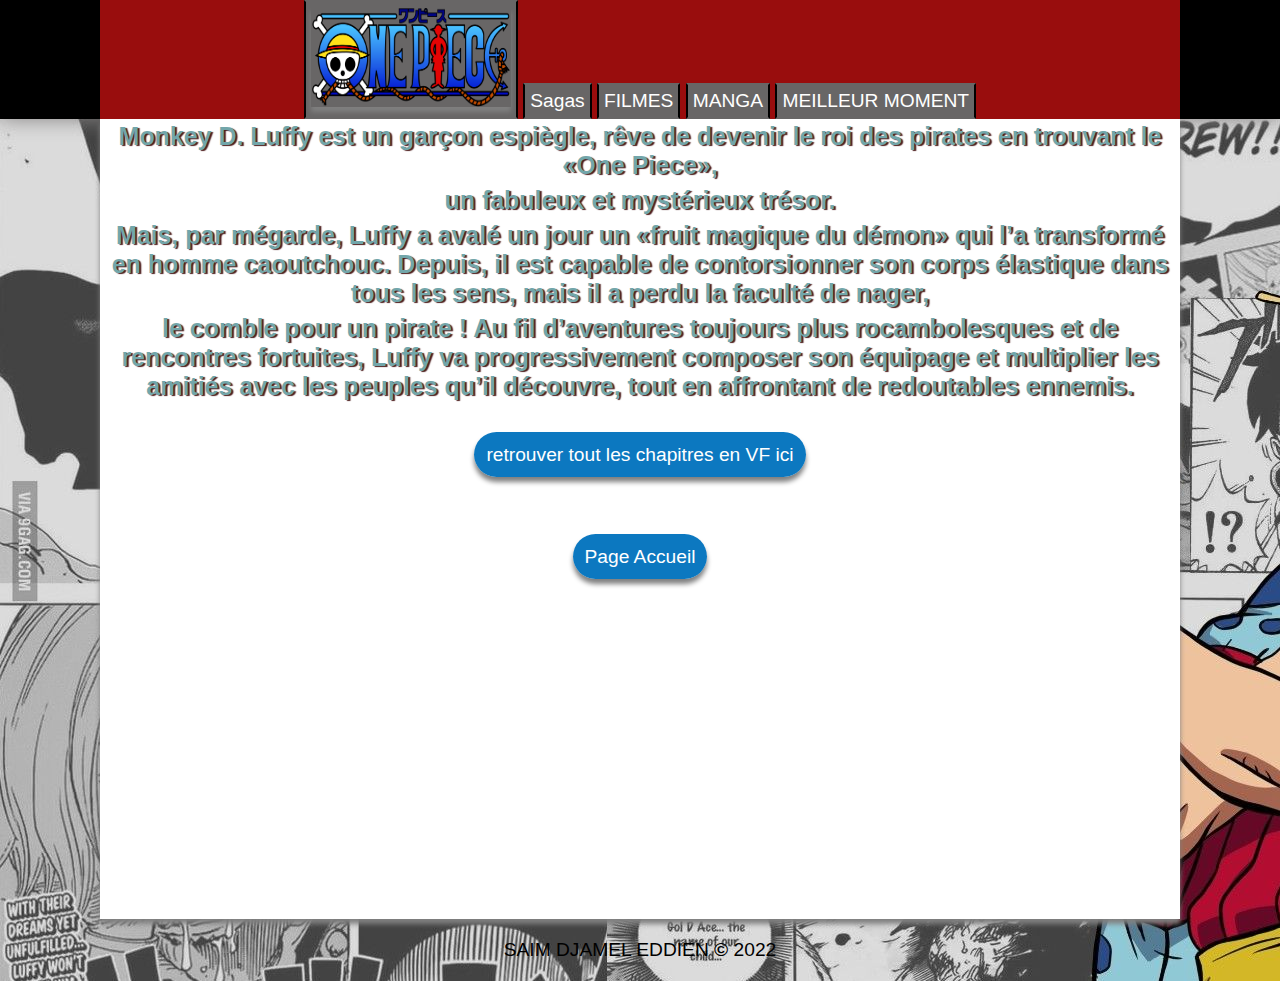
<file: fanonepeice/manga.html>
<!DOCTYPE html>
<html lang="en">
<head>
    <meta charset="UTF-8">
    <meta http-equiv="X-UA-Compatible" content="IE=edge">
    <meta name="viewport" content="width=device-width, initial-scale=1.0">
    <title>Sobre | One Piece</title>
    <link rel="stylesheet" href="style.css">
</head>
<body id = "body-sobre">
    <nav id="menu-h">
        <ul>
            <li><a href="index.html"> <img class="logo" src="imagens/one-piece-logo.png" alt=""></a></li>
            <li><a href="sagas.html">Sagas</a></li>
            <li><a href="filmes.html">FILMES</a></li>
            <li><a href="manga.html">MANGA</a> </li>
            <li><a href="sobre.html">MEILLEUR MOMENT</a></li>
        </ul>
    </nav>
    <div id="container4">
        <h3>Monkey D. Luffy est un garçon espiègle, rêve de devenir le roi des pirates en trouvant le «One Piece», </h3>
        <h3>un fabuleux et mystérieux trésor. </h3>
        <h3>Mais, par mégarde, Luffy a avalé un jour un «fruit magique du démon» qui l’a transformé en homme caoutchouc. Depuis, il est capable de contorsionner son corps élastique dans tous les sens, mais il a perdu la faculté de nager, </h3>
        <h3>le comble pour un pirate ! Au fil d’aventures toujours plus rocambolesques et de rencontres fortuites, Luffy va progressivement composer son équipage et multiplier les amitiés avec les peuples qu’il découvre, tout en affrontant de redoutables ennemis.</h3>

        <ul id="button">
            <li><a href="https://onepiecescan.fr/">retrouver tout les chapitres en VF ici</a></li>
        </ul>


        <ul id="button">
            <li><a href="index.html">Page Accueil</a></li>
        </ul>
    </div>
    <ul id ="end-page">
        <center>
            SAIM DJAMEL EDDIEN <b>©</b> 2022
        </center>
    </ul>
</body>
</html>
</file>
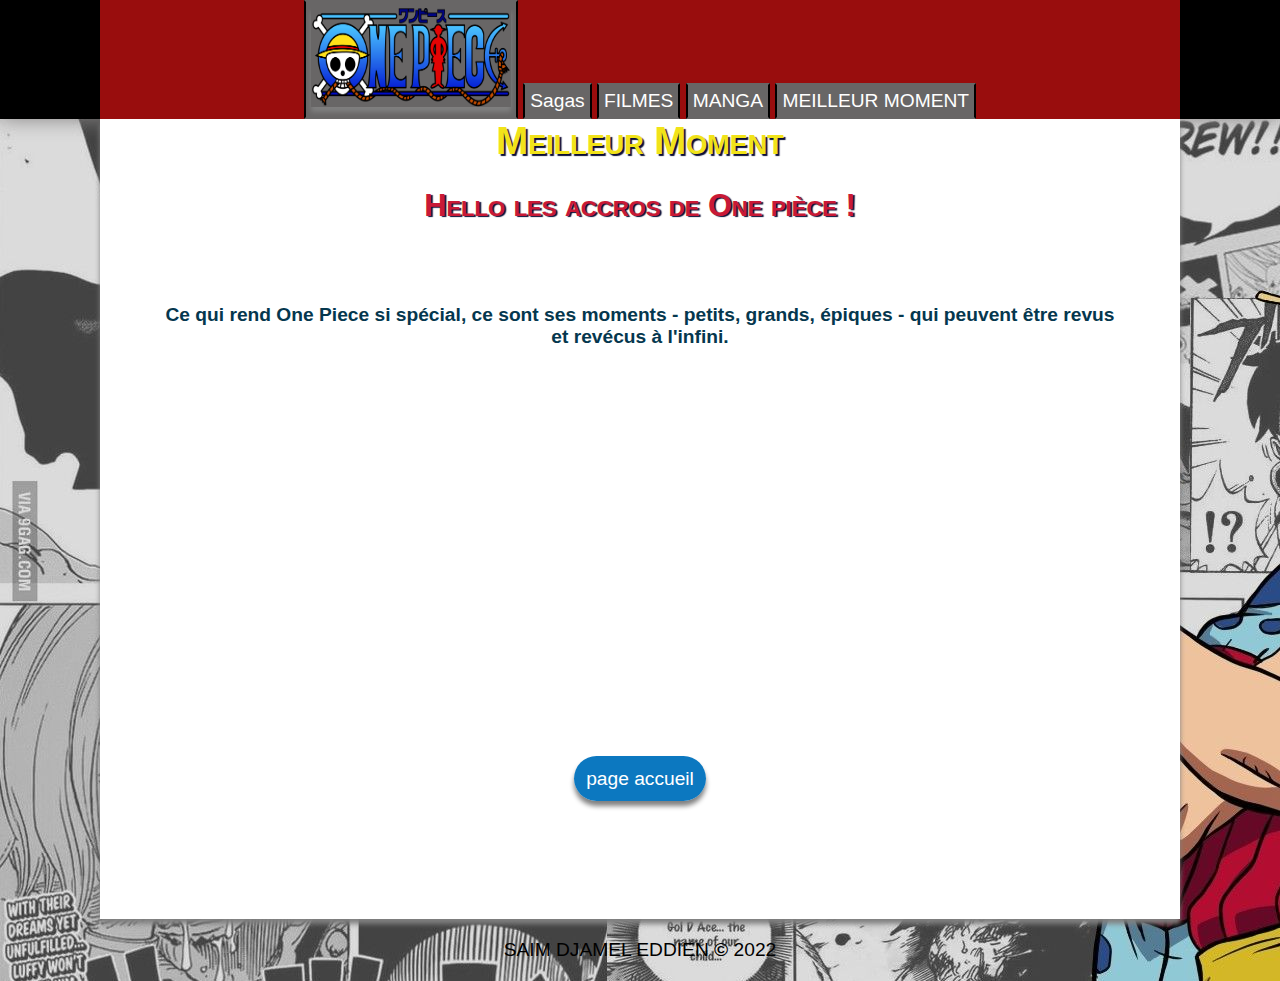
<file: fanonepeice/sobre.html>
<!DOCTYPE html>
<html lang="en">
<head>
    <meta charset="UTF-8">
    <meta http-equiv="X-UA-Compatible" content="IE=edge">
    <meta name="viewport" content="width=device-width, initial-scale=1.0">
    <title>meilleur moment| One Piece</title>
    <link rel="stylesheet" href="style.css">
</head>
<body id = "body-sobre">
    <nav id="menu-h">
        <ul>
            <li><a href="index.html"> <img class="logo" src="imagens/one-piece-logo.png" alt=""></a></li>
            <li><a href="sagas.html">Sagas</a></li>
            <li><a href="filmes.html">FILMES</a></li>
            <li><a href="manga.html">MANGA</a> </li>
            <li><a href="sobre.html">MEILLEUR MOMENT</a></li>
        </ul>
    </nav>
    <div id="container4">
        <h1 id = "h1p4">Meilleur Moment</h1>
        <h2 id = "h2p4">Hello les accros de One pièce ! </h2>
        <h4>Ce qui rend One Piece si spécial, ce sont ses moments - petits, grands, épiques - qui peuvent être revus et revécus à l'infini.</h4>

        <iframe width="560" height="315" src="https://www.youtube.com/embed/xZW7Ap5kfq8" title="YouTube video player" frameborder="0" allow="accelerometer; autoplay; clipboard-write; encrypted-media; gyroscope; picture-in-picture" allowfullscreen></iframe>

        <ul id="button">
            <li><a href="index.html">page accueil</a></li>
        </ul>
    </div>
    <ul id ="end-page">
        <center>
            SAIM DJAMEL EDDIEN <b>©</b> 2022
        </center>
    </ul>
</body>
</html>
</file>
<file: fanonepeice/style.css>
@import url("https://fonts.googleapis.com/css?family=Montserrat:400,500,700&display=swap");
:root{
    --cor-fundo : rgb(0, 0, 0);
    --cor-hover : rgb(17, 55, 151);
    --cor-primaria : rgb(255, 255, 255);
    --cor-sombra : rgb(128, 128, 128);
}

* {
    font-family: Arial, Helvetica, sans-serif;
    margin: 0   auto;
    padding: 0;
    box-sizing: border-box;
}

#menu-h{
    text-align: center;
    list-style: none;
    padding: 0;
    background-color: var(--cor-fundo);
    box-shadow: 0 0 1em rgb(134, 132, 132);
}
#menu-h ul{
    background-color:rgb(153, 13, 13);
    width: 1080px;  
}
#menu-h ul li{
    display: inline;
    position: relative;   
}
#menu-h ul li a{
    color:var(--cor-primaria); 
    padding: 5px;
    display: inline-block;
    text-decoration:none;
    transition: background .2s;
    background-color:rgb(104, 102, 102);
    border-width: 2px;
    border-style: solid;
    border-color:rgba(134, 134, 126, 0);
    border-right-color: rgb(0, 0, 0);
    border-left-color:rgb(0, 0, 0);   
}
#menu-h ul li a:hover{
    background-color:var(--cor-hover);
    font-size: 110%;
}

#menu-h ul ul{
    background-color:var(--cor-fundo);
    display: none;
    width: 1080px;
    left: 0;
    position: absolute;
}
#menu-h ul li:hover ul{
    display: block;
}
#menu-h ul ul{
    width: 150px;
}
#menu-h ul ul li a {
    display: block;
    border-width: 1px;
    border-style: outset;
    border-color:rgba(255, 255, 240, 0);
    border-top-color: rgb(0, 0, 0);
}

#container{
    width: 1080px;
    height: 1780px;
    background-color: var(--cor-primaria);
    margin: 0 auto 0 auto;
    box-shadow: 0 5px 5px var(--cor-sombra);
}
#container2 {
    width: 1080px;
    height: 5220px;
    background-color: var(--cor-primaria);
    margin: 0 auto 0 auto;
    box-shadow: 0 5px 5px var(--cor-sombra);
}
#container3 {
    width: 1080px;
    height: 5400px;
    background-color: var(--cor-primaria);
    margin: 0 auto 0 auto;
    box-shadow: 0 5px 5px var(--cor-sombra);
}
#container4{
    width: 1080px;
    height: 800px;
    background-color: var(--cor-primaria);
    margin: 0 auto 0 auto;
    box-shadow: 0 5px 5px var(--cor-sombra);
}
#container5{
    width: 1080px;
    height: 800px;
    background-color: var(--cor-primaria);
    margin: 0 auto 0 auto;
    box-shadow: 0 5px 5px var(--cor-sombra);
}

body {
    font-size: 120%;
    background-image: url(Luffy.jpeg);
    background-size: auto;
}
#body-sagas{
    text-align: center;
}
#body-filmes{
    text-align: center;
}
#body-sobre{
    text-align: center; 
}

#primeiro-p {
    font-variant: petite-caps;
    color: rgb(241, 227, 25);
    text-align: center;
    padding: 15px;
    font-variant: small-caps;
    font-size: 200%;
    font-weight: 800;
    text-shadow: 1px 2px 1px rgb(11, 15, 54);
}
#segundo-p {
    font-variant: petite-caps;
    color: rgb(201, 25, 54);
    text-align: center;
    font-variant: small-caps;
    font-size: 200%;
    font-weight: 800;
    text-shadow: 2px 1px 1px rgb(11, 15, 54);
}
#paragrafo {
    text-align: justify;
    margin: 20px 20px 20px 20px;
}
#extr{
    padding: 15px
}

#saga-p1, #saga-p2, #saga-p3, #saga-p4, #saga-p5, #saga-p6, #saga-p7, #saga-p8 {
    color: rgb(5, 55, 78);
}
#h1p2 {
    padding: 0;
    color:rgb(241, 227, 25);
    font-variant: small-caps;
    font-size: 200%;
    font-weight: 800;
    text-shadow: 2px 2px 1px rgb(11, 15, 54);
}
#h2p2{
    padding: 15px;
    color:rgb(201, 25, 54);
    font-variant: small-caps;
    font-size: 160%;
    font-weight: 800;
    text-shadow: 2px 1px 1px rgb(11, 15, 54);
}
dd{
    text-align: center;
    padding: 2px;
}
#dd{
    color: rgb(5, 55, 78);
    margin-bottom: 10px;
    padding: 5px;
}

p {
    color: rgb(5, 55, 78);
}
#h1p3 {
    margin: 0 auto 10px auto;
    padding: 0;
    color:rgb(241, 227, 25);
    font-variant: small-caps;
    font-size: 200%;
    font-weight: 800;
    text-shadow: 2px 2px 1px rgb(11, 15, 54);
}
#h2p3 {
    padding: 5px;
    color:rgb(201, 25, 54);
    font-variant: small-caps;
    font-size: 160%;
    font-weight: 800;
    text-shadow: 2px 1px 1px rgb(11, 15, 54);
}

#h1p4 {
    margin: 0 auto 10px auto;
    padding: 0;
    color:rgb(241, 227, 25);
    font-variant: small-caps;
    font-size: 200%;
    font-weight: 800;
    text-shadow: 2px 2px 1px rgb(11, 15, 54);
}
#h2p4{
    padding: 15px;
    color:rgb(201, 25, 54);
    font-variant: small-caps;
    font-size: 160%;
    font-weight: 800;
    text-shadow: 2px 1px 1px rgb(11, 15, 54);
}
h3{
    color:rgb(114, 166, 170);
    padding: 3px;
    font-size: 130%;
    font-weight: 800;
    text-shadow: 2px 1px 1px rgb(77, 30, 30);
}
h4
{
    margin: 15px;
    color: rgb(5, 55, 78);
    padding: 50px
}
#p-sobre{
    margin: 10px 100px 10px 100px;
}


img {
    box-shadow: 0 5px 5px var(--cor-sombra);
}
img:hover{
    width: 600px;
    transition: .2s;
}
#img1, #img2, #img3{
    box-shadow: 0 5px 5px var(--cor-sombra);
}
#img1:hover, #img2:hover{
    width: 500px;
    margin-bottom: 10px;
    transition: .2s;
}
#img3:hover{
    width: 500px;
    margin-top: 10px;
    transition: .2s;
}

#form {
    margin: 10px 30px 10px 30px;
    padding: 15px;
    background-color: rgb(223, 223, 223);
    font-size: 90%;
    box-shadow: 0 0 1em var(--cor-sombra);
}
#form ul button{
    padding: 1px;
}
#form ul button:hover{
    border-color:rgb(53, 53, 53);
    color:rgb(223, 223, 223);
    width: 115px;
    background-color:rgb(78, 78, 78);
    border-radius: 2px;
}
#form-img{
    float: right;
    margin: -110px 20px 0 auto;
    box-shadow: 0 0;
}
#form-img:hover{
    width: 90px;
    transition: .2s;
}

#button{
    list-style-type: none;
    padding: 40px;

}
#button li{
    display: inline-block;
}
#button li a{
    color: white;
    text-decoration: none;
    padding: 12px;
    background-color: rgb(12, 120, 192);
    border-radius: 30px;
    box-shadow: 0 5px 5px var(--cor-sombra);
}
#button li a:hover{
    background-color: rgb(196, 23, 17);
    text-decoration: none;
    padding: 15px;
    border-radius: 30px;
    box-shadow: 0 5px 5px var(--cor-sombra);
    font-size: 110%;
}

#end-page{
    
    text-align: center;
    padding: 20px;
}
.logo{
    width : 200px;
    height : 100px;
}
iframe {
    display: flex;
  align-items: center;
}
form a {
    text-decoration: none;
    color: rgb(150, 7, 7);
    font-size: 110%;
}

/*ddd

h1 {
    font-family: 'Poppins', sans-serif, 'arial';
    font-weight: 600;
    font-size: 72px;
    color: white;
    text-align: center;
}

h4 {
    font-family: 'Roboto', sans-serif, 'arial';
    font-weight: 400;
    font-size: 20px;
    color: #9b9b9b;
    line-height: 1.5;
}

/* ///// inputs /////*/

input:focus ~ label, textarea:focus ~ label, input:valid ~ label, textarea:valid ~ label {
    font-size: 0.75em;
    color: #999;
    top: -5px;
    -webkit-transition: all 0.225s ease;
    transition: all 0.225s ease;
}

.styled-input {
    float: left;
    width: 293px;
    margin: 1rem 0;
    position: relative;
    border-radius: 4px;
}

@media only screen and (max-width: 768px){
    .styled-input {
        width:100%;
    }
}

.styled-input label {
    color: #999;
    padding: 1.3rem 30px 1rem 30px;
    position: absolute;
    top: 10px;
    left: 0;
    -webkit-transition: all 0.25s ease;
    transition: all 0.25s ease;
    pointer-events: none;
}

.styled-input.wide { 
    width: 650px;
    max-width: 100%;
}

input,
textarea {
    padding: 30px;
    border: 0;
    width: 100%;
    font-size: 1rem;
    background-color: #2d2d2d;
    color: white;
    border-radius: 4px;
}

input:focus,
textarea:focus { outline: 0; }

input:focus ~ span,
textarea:focus ~ span {
    width: 100%;
    -webkit-transition: all 0.075s ease;
    transition: all 0.075s ease;
}

textarea {
    width: 100%;
    min-height: 15em;
}

.input-container {
    width: 650px;
    max-width: 100%;
    margin: 20px auto 25px auto;
}

.submit-btn {
    padding: 7px 35px;
    border-radius: 60px;
    display: inline-block;
    background-color: #4b8cfb;
    color: white;
    font-size: 18px;
    cursor: pointer;
    box-shadow: 0 2px 5px 0 rgba(0,0,0,0.06),
              0 2px 10px 0 rgba(0,0,0,0.07);
    -webkit-transition: all 300ms ease;
    transition: all 300ms ease;
}

.submit-btn:hover {
    transform: translateY(1px);
    box-shadow: 0 1px 1px 0 rgba(0,0,0,0.10),
              0 1px 1px 0 rgba(0,0,0,0.09);
}

@media (max-width: 768px) {
    .submit-btn {
        width:100%;
        float: none;
        text-align:center;
    }
}

input[type=checkbox] + label {
  color: #ccc;
  font-style: italic;
} 

input[type=checkbox]:checked + label {
  color: #f00;
  font-style: normal;
}
</file>
